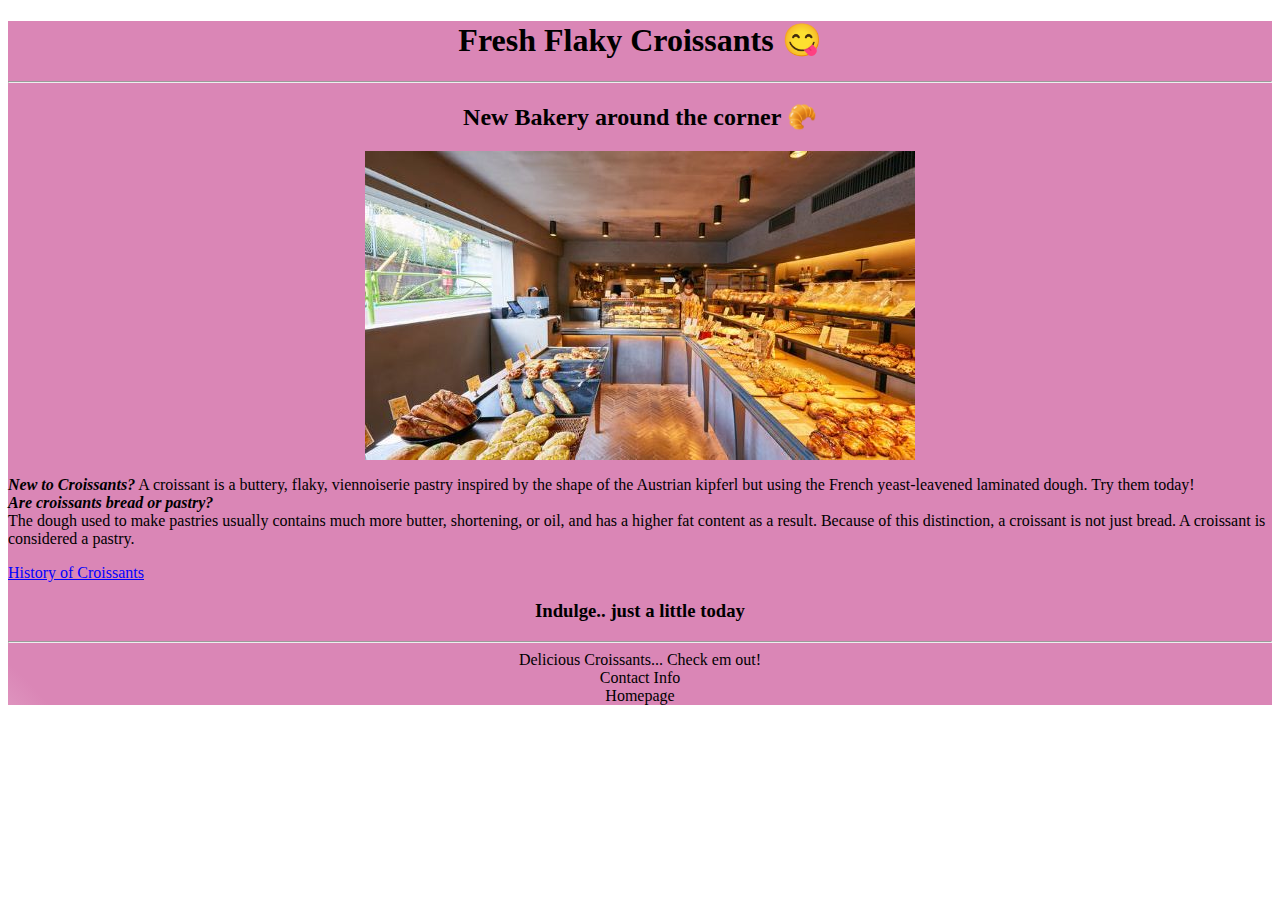
<file: index.html>
<!DOCTYPE html>
<html lang="en">
  <head>
    <meta charset="UTF-8" />
    <meta
      name="description"
      content="Fresh Flaky Croissants- Baked fresh daily!"
    />
    <meta name="viewport" content="width=device-width, initial-scale=1.0" />
    <link rel="stylesheet" href="src/style.css" />

    <link
      href="https://cdn.jsdelivr.net/npm/bootstrap@5.3.0/dist/css/bootstrap.min.css"
      rel="stylesheet"
      integrity="sha384-9ndCyUaIbzAi2FUVXJi0CjmCapSmO7SnpJef0486qhLnuZ2cdeRhO02iuK6FUUVM"
      crossorigin="anonymous"
    />

    <link
      href="https://cdn.jsdelivr.net/npm/bootstrap@5.3.0/dist/css/bootstrap.min.css"
      rel="stylesheet"
      integrity="sha384-9ndCyUaIbzAi2FUVXJi0CjmCapSmO7SnpJef0486qhLnuZ2cdeRhO02iuK6FUUVM"
      crossorigin="anonymous"
    />

    <title>Get Those Croissants; Bakery</title>
  </head>
  <body>
    <div class="container">
      <h1>Fresh Flaky Croissants 😋</h1>
      <hr />
      <h2>New Bakery around the corner 🥐</h2>
      <img src="src/croissantshop.jpg" class="img-fluid rounded" alt="Bakery" />
      <p>
        <strong><em>New to Croissants?</em></strong>
        A croissant is a buttery, flaky, viennoiserie pastry inspired by the
        shape of the Austrian kipferl but using the French yeast-leavened
        laminated dough. Try them today!
        <br />
        <strong><em>Are croissants bread or pastry?</em></strong>
        <br />
        The dough used to make pastries usually contains much more butter,
        shortening, or oil, and has a higher fat content as a result. Because of
        this distinction, a croissant is not just bread. A croissant is
        considered a pastry.
      </p>
      <a
        href="https://www.ice.edu/blog/brief-history-croissant"
        target="_blank"
        class="croissantHistory"
        title="History of Croissants"
        >History of Croissants</a
      >
      <h3>Indulge.. just a little today</h3>
      <hr />
      <div class="footer">
        <a href="photo.html" class="menu-links"
          >Delicious Croissants... Check em out!</a
        >
        <div>
          <a href="contact.html" class="menu-links">Contact Info</a>
        </div>
        <div>
          <a href="index.html" class="menu-links">Homepage</a>
        </div>
      </div>
    </div>
  </body>
</html>
</file>
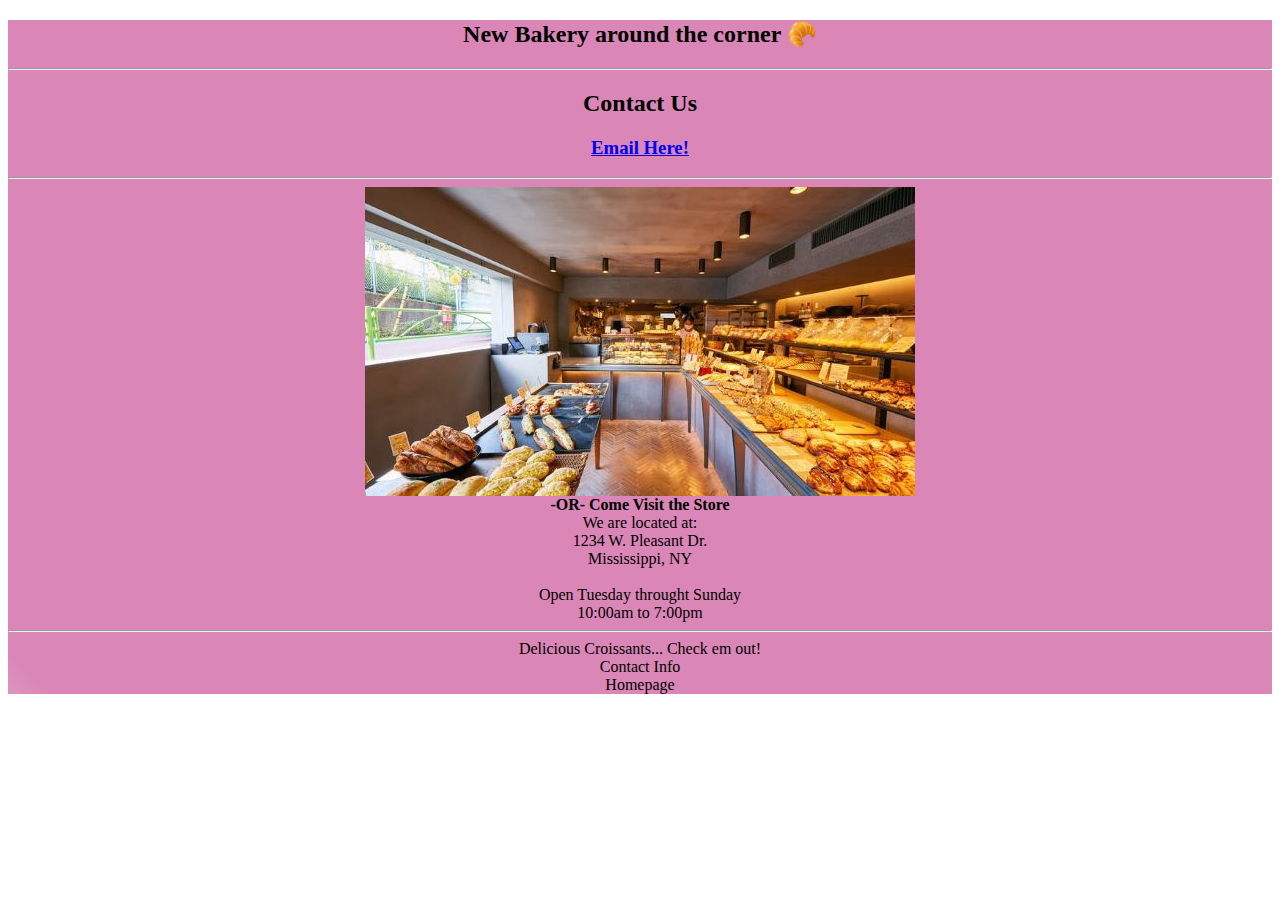
<file: contact.html>
<!DOCTYPE html>
<html lang="en">
  <head>
    <meta charset="UTF-8" />
    <meta
      name="description"
      content="Fresh Flaky Croissants- Baked fresh daily!"
    />
    <meta name="viewport" content="width=device-width, initial-scale=1.0" />
    <link rel="stylesheet" href="src/style.css" />
    <link
      href="https://cdn.jsdelivr.net/npm/bootstrap@5.3.0/dist/css/bootstrap.min.css"
      rel="stylesheet"
      integrity="sha384-9ndCyUaIbzAi2FUVXJi0CjmCapSmO7SnpJef0486qhLnuZ2cdeRhO02iuK6FUUVM"
      crossorigin="anonymous"
    />

    <title>How to Get Croissants; Contact Us</title>
  </head>
  <body>
    <div class="container">
      <h2>New Bakery around the corner 🥐</h2>
      <hr />
      <h2>
        Contact Us
        <h3>
          <a href="mailto:erikagusto19@gmail.com" class="email-link"
            >Email Here!</a
          >
        </h3>
      </h2>
      <hr />
      <img src="src/croissantshop.jpg" class="img-fluid rounded" alt="Bakery" />
      <div class="location">
        <strong> -OR- Come Visit the Store</strong>
        <br />
        We are located at:
        <br />
        1234 W. Pleasant Dr. <br />
        Mississippi, NY <br />
        <br />
        Open Tuesday throught Sunday <br />
        10:00am to 7:00pm
      </div>
      <hr />
      <div class="footer">
        <a href="photo.html" class="menu-links"
          >Delicious Croissants... Check em out!</a
        >
        <div>
          <a href="contact.html" class="menu-links">Contact Info</a>
        </div>
        <div>
          <a href="index.html" class="menu-links">Homepage</a>
        </div>
      </div>
    </div>
  </body>
</html>
</file>
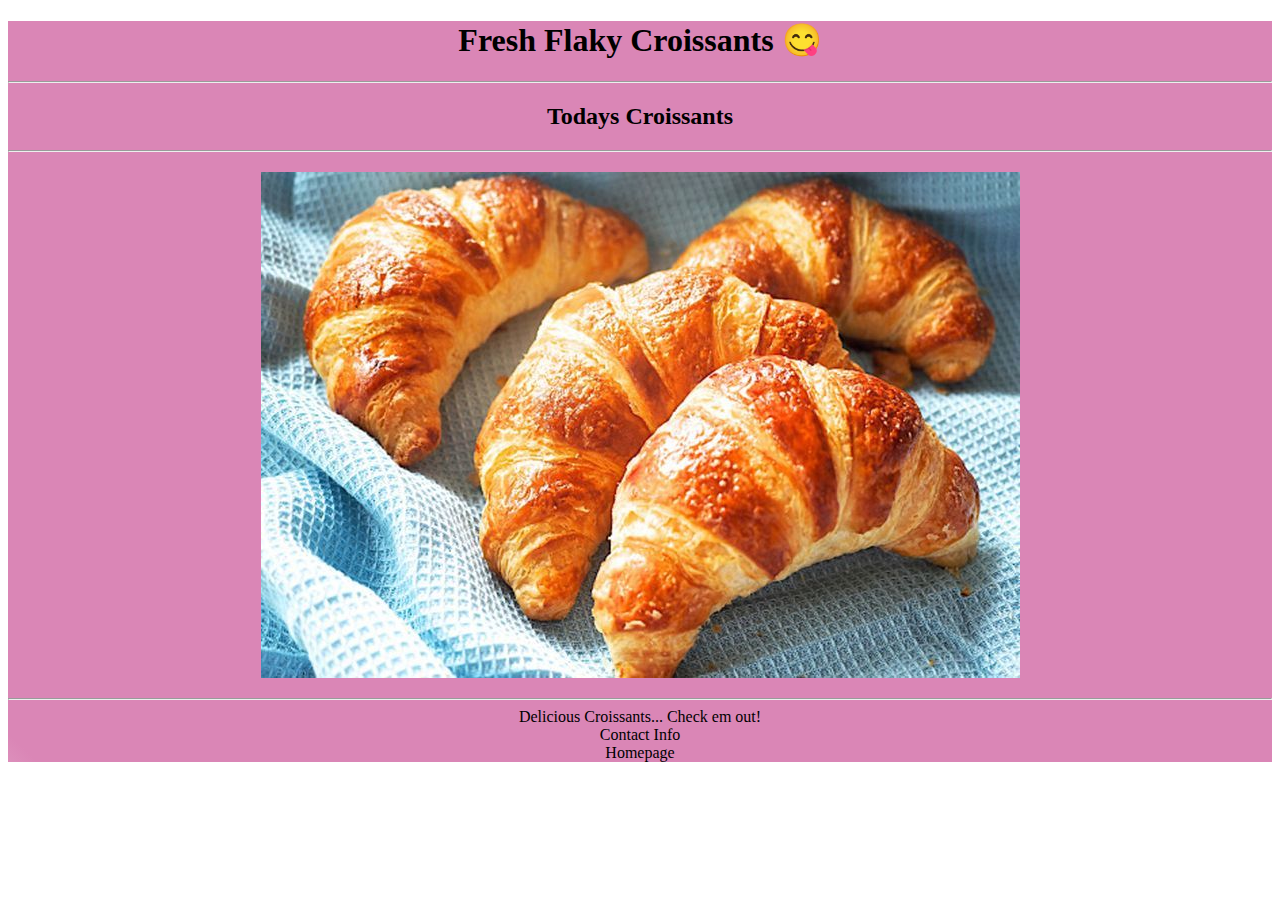
<file: photo.html>
<!DOCTYPE html>
<html lang="en">
  <head>
    <meta charset="UTF-8" />
    <meta
      name="description"
      content="Fresh Flaky Croissants- Baked fresh daily!"
    />
    <meta name="viewport" content="width=device-width, initial-scale=1.0" />
    <link rel="stylesheet" href="src/style.css" />
    <link
      href="https://cdn.jsdelivr.net/npm/bootstrap@5.3.0/dist/css/bootstrap.min.css"
      rel="stylesheet"
      integrity="sha384-9ndCyUaIbzAi2FUVXJi0CjmCapSmO7SnpJef0486qhLnuZ2cdeRhO02iuK6FUUVM"
      crossorigin="anonymous"
    />

    <title>Fresh Croissants; Photos</title>
  </head>
  <body>
    <div class="container">
      <h1>Fresh Flaky Croissants 😋</h1>
      <hr />
      <h2>Todays Croissants</h2>
      <hr />
      <h2>
        <img
          src="src/croissants.jpg"
          class="img-fluid rounded"
          alt="croissants"
        />
      </h2>
      <hr />
      <div class="footer">
        <a href="photo.html" class="menu-links"
          >Delicious Croissants... Check em out!</a
        >
        <div>
          <a href="contact.html" class="menu-links">Contact Info</a>
        </div>
        <div>
          <a href="index.html" class="menu-links">Homepage</a>
        </div>
      </div>
    </div>
  </body>
</html>
</file>
<file: src/style.css>
h1,
h2,
h3 {
  text-align: center;
}
.container {
  background: radial-gradient(
    275px at -14% 125%,
    rgb(255, 255, 255) 0%,
    rgb(218, 134, 182) 100.7%
  );
}
img {
  display: block;
  margin: 0 auto;
}
.footer {
  text-align: center;
}
.menu-links {
  text-decoration: none;
  color: black;
  font-family: cursive;
}
.menu-links:hover {
  color: blue;
}
.email-link:hover {
  color: brown;
}
.location {
  text-align: center;
}
.croissantHistory {
  color: blue;
}
.croissantHistory:hover {
  color: black;
}
</file>
